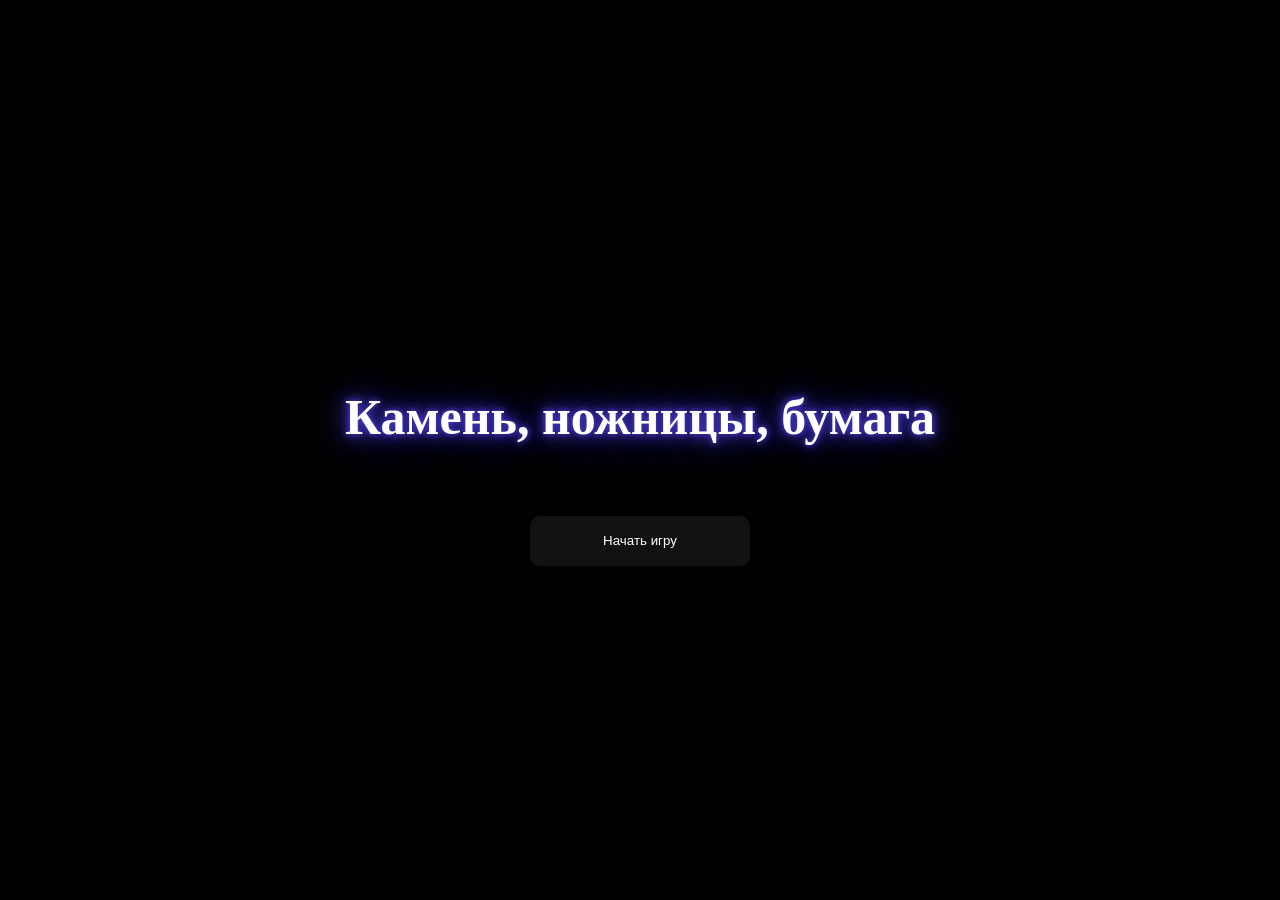
<file: index.html>
<!DOCTYPE html>
<html>
 <head>
  <meta charset="utf-8" >
  <meta name="viewport" content="width=device-width, initial-scale=1.0, maximum-scale=1.0, user-scalable=yes">
  <title>Камень, ножницы, бумага</title>
  <link rel="stylesheet" href="Game.css">
 </head>
 <body class="startpage">
  <h1 class="title">Камень, ножницы, бумага</h1>
  <button class="startbutton" onclick="location.href='Game.html'">Начать игру</button>
 </body>
</html>
</file>
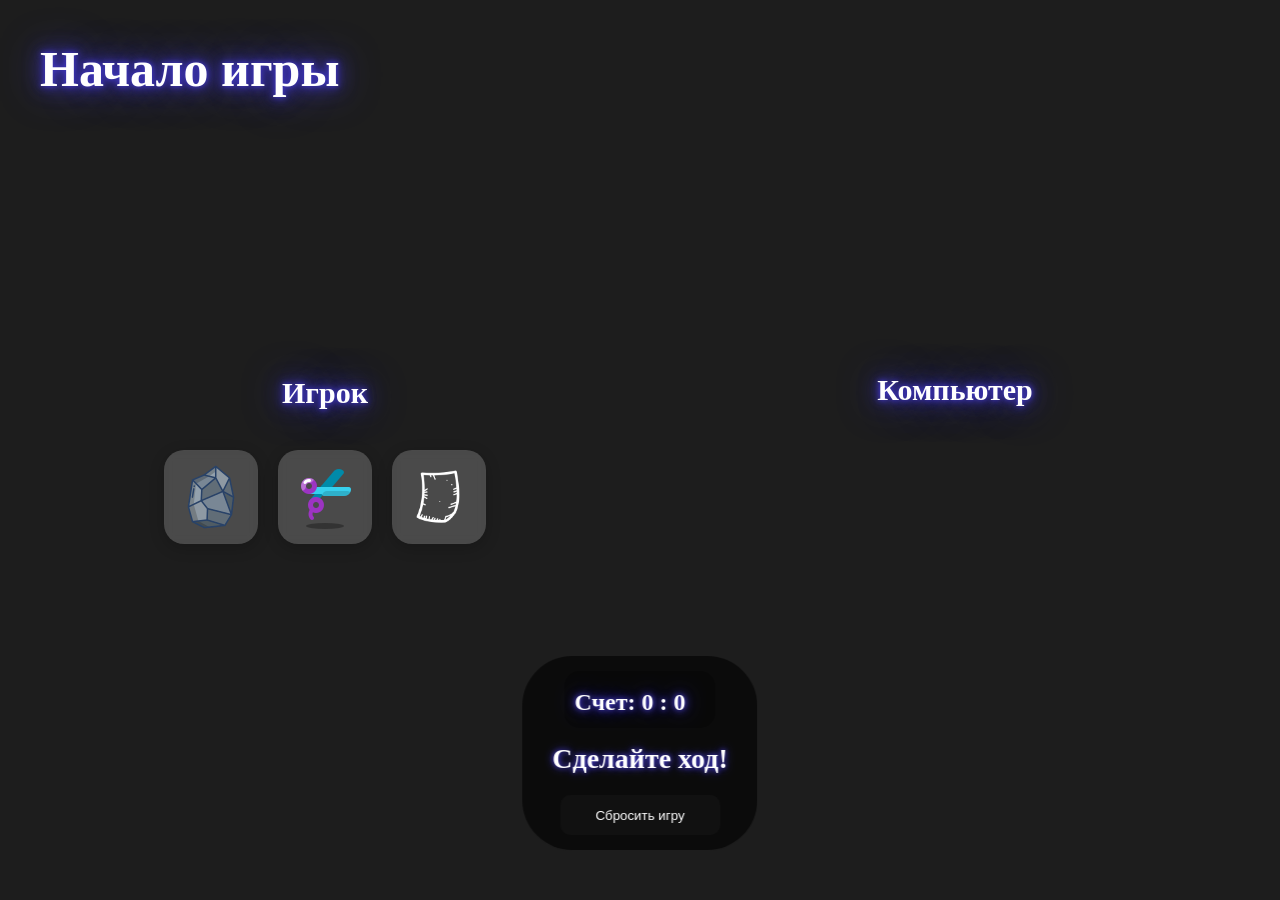
<file: Game.html>
<!DOCTYPE html>
<html>
 <head>
  <meta charset="utf-8" >
  <meta name="viewport" content="width=device-width, initial-scale=1.0, maximum-scale=1.0, user-scalable=yes">
  <title>Камень, ножницы, бумага</title>
  <link rel="stylesheet" href="Game.css">
 </head>
 <body class="gamepage">
  <h1 class="title1">Начало игры</h1>
  <div class="game">
   <div class="player">
    <h2 class="h2">Игрок</h2>
    <div class="choices">
     <button class="choice" onclick="play('rock')"><img src="image/icons8-камень-64.png" alt="Камень"></button>
     <button class="choice" onclick="play('scissors')"><img src="image/icons8-ножницы-64.png" alt="Ножницы"></button>
     <button class="choice" onclick="play('paper')"><img  src="image/icons8-бумага-100.png" alt="Бумага" style="filter: brightness(0) invert(1);"></button>
    </div>
   </div>
   <div class="computer">
    <h2 class="h2">Компьютер</h2>
    <div id="computer-choice" class="choices"></div>
   </div>
  </div>
  <div id="result" class="result">
    <h2 class="h2"></h2>
    <button class="play-again" onclick="location.reload()">Сбросить игру</button>
  </div>
  <script src="Game.js"></script>
  
 </body>
</html>
</file>
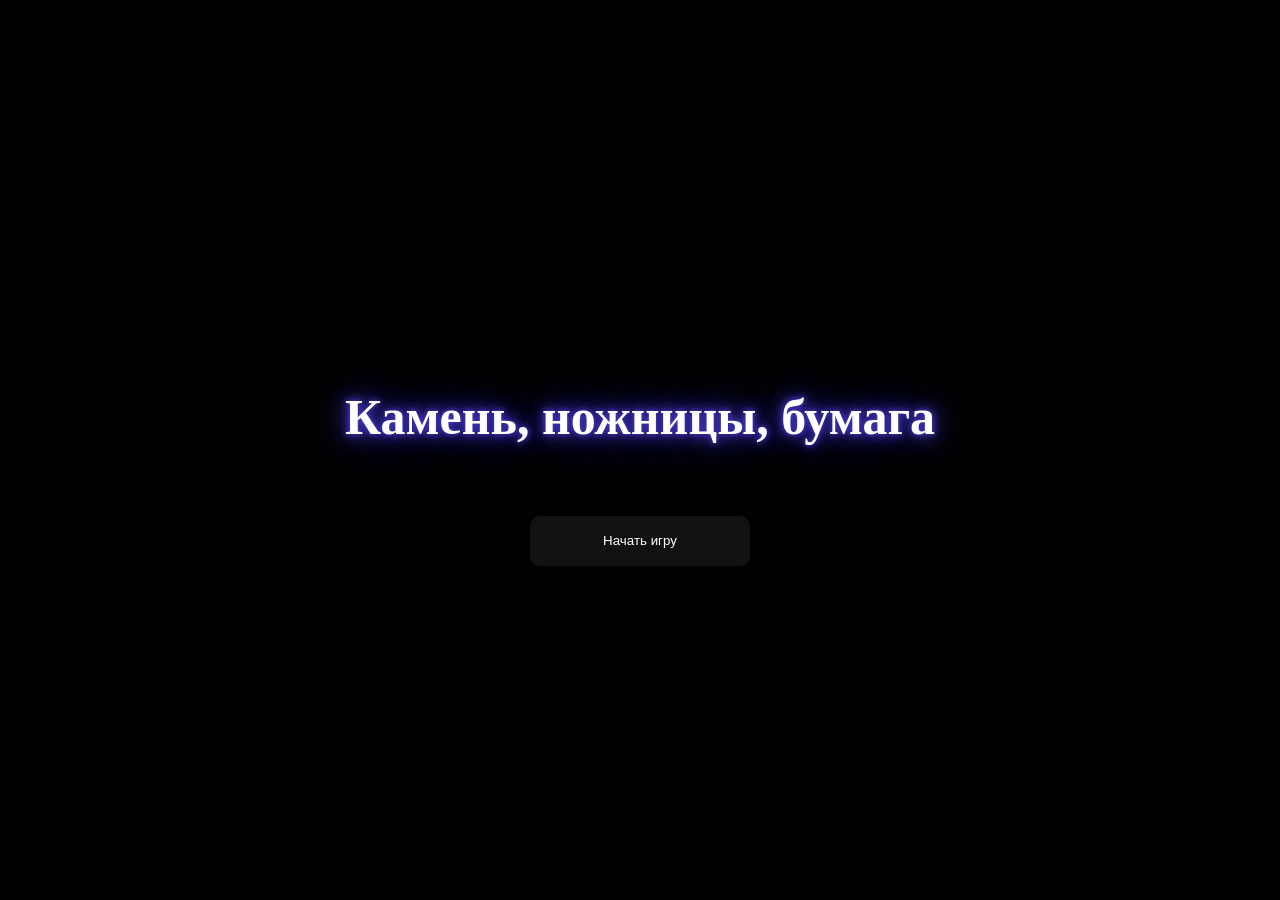
<file: StartGame.html>
<!DOCTYPE html>
<html>
 <head>
  <meta charset="utf-8">
  <title>Камень, ножницы, бумага</title>
  <link rel="stylesheet" href="Game.css">
 </head>
 <body class="startpage">
  <h1 class="title">Камень, ножницы, бумага</h1>
  <button class="startbutton" onclick="location.href='Game.html'">Начать игру</button>
 </body>
</html>
</file>
<file: Game.css>
* {
    box-sizing: border-box;
}

.title{
    color: #fff;
    font-size: 50px;
    margin-bottom: 50px;
    text-align: center;
    text-shadow: 
    0 0 5px rgb(63, 54, 190),   
    0 0 10px rgb(63, 54, 190),  
    0 0 20px rgb(63, 54, 190),  
    0 0 40px rgb(63, 54, 190);
    background: #000;
    padding: 20px;
    display: inline-block;
}
.startpage{ 
    margin: 0;
    padding: 0;
    width: 100%;
    height: 100vh;
    display: flex;
    flex-direction: column;
    justify-content: center;
    align-items: center;
    background: #000;
    
}
.startbutton{
    width: 220px;
    height: 50px;
    border: none;
    outline: none;
    color: #fff;
    background: #111;
    cursor: pointer;
    position: relative;
    z-index: 0;
    border-radius: 10px;
    text-align: center;
}
.startbutton:before{
    content: '';
    background: linear-gradient(45deg, #ff0000, #ff7300, #fffb00, #48ff00, #00ffd5, #002bff, #7a00ff, #ff00c8, #ff0000);
    position: absolute;
    top: -2px;
    left:-2px;
    background-size: 400%;
    z-index: -1;
    filter: blur(5px);
    width: calc(100% + 4px);
    height: calc(100% + 4px);
    animation: glowing 20s linear infinite;
    opacity: 0;
    transition: opacity .3s ease-in-out;
    border-radius: 10px;
}
.startbutton:active{
    color: #000;
}
.startbutton:active:after{
    background: transparent;
}
.startbutton:hover:before{
    opacity: 1;
}
.startbutton:after{
    z-index: -1;
    content: '';
    position: absolute;
    width: 100%;
    height: 100%;
    background: #111;
    left: 0;
    top: 0;
    border-radius: 10px;
}
@keyframes glowing {
    0%{background-position: 0 0;}
    50%{background-position: 400% 0;}
    100%{background-position: 0 0;}
}
.gamepage {
    margin: 0;
    padding: 0;
    width: 100%;
    min-height: 100vh;
    display: flex;
    position: relative;
    align-items: center;
    justify-content: center; /* Добавлено: центрируем содержимое по горизонтали */
    background: #1d1d1d;
}

.title1 {
    color: #fff;
    position: absolute;
    font-size: 50px;
    top: 20px;
    left: 20px;
    text-shadow: 
        0 0 5px rgb(63, 54, 190),   
        0 0 10px rgb(63, 54, 190),  
        0 0 20px rgb(63, 54, 190),  
        0 0 40px rgb(63, 54, 190);
    padding: 20px;
    display: inline-block;
    margin: 0;
    z-index: 10;
}

.h2 {
    color: #fff;
    font-size: 30px;
    text-shadow: 
        0 0 5px rgb(63, 54, 190),   
        0 0 10px rgb(63, 54, 190),  
        0 0 20px rgb(63, 54, 190),  
        0 0 40px rgb(63, 54, 190);
    text-align: center;
    padding: 20px;
    margin: 0;
}

.game {
    display: flex;
    justify-content: center;
    gap: 100px;
    max-width: 1200px;
    width: 100%;
    margin: 0 auto;
    padding: 20px;
    align-items: center;
    

}

/* Добавляем стили для блоков игрока и компьютера */
.player,
.computer {
    flex: 1;
    display: flex;
    flex-direction: column;
    align-items: center;
    text-align: center;
}

.choice {
    background: rgba(255, 255, 255, 0.2);
    border: none;
    border-radius: 20px;
    padding: 15px;
    cursor: pointer;
    transition: all 0.3s ease;
    backdrop-filter: blur(5px);
    box-shadow: 0 4px 15px rgba(0, 0, 0, 0.2);
}

.choice img {
    width: 64px;
    height: 64px;
    display: block;
    transition: transform 0.3s ease;
}

/* Эффекты при наведении */
.choice:hover {
    background: rgba(255, 255, 255, 0.4);
    transform: scale(1.1);
    box-shadow: 0 8px 25px rgba(0, 0, 0, 0.3);
}

.choice:hover img {
    transform: scale(1.05);
}

/* Эффект при нажатии */
.choice:active {
    transform: scale(0.95);
}

/* Дополнительно: контейнер для кнопок выбора */
.choices {
    display: flex;
    gap: 20px;
    justify-content: center;
    flex-wrap: wrap;
    margin-top: 20px;
}

/* Стиль для отображения выбора компьютера */
#computer-choice {
    margin-top: 20px;
    min-height: 100px;
    display: flex;
    align-items: center;
    justify-content: center;
}

/* Стиль для результата игры */
.result {
    position: absolute;
    bottom: 50px;
    left: 50%;
    transform: translateX(-50%);
    text-align: center;
    font-size: 28px;
    font-weight: bold;
    color: #fff;
    text-shadow: 
        0 0 5px rgb(63, 54, 190),   
        0 0 10px rgb(63, 54, 190);
    background: rgba(0, 0, 0, 0.6);
    padding: 15px 30px;
    border-radius: 50px;
    backdrop-filter: blur(5px);
    z-index: 10;
}
.play-again {
    width: 160px;
    height: 40px;
    border: none;
    outline: none;
    color: #fff;
    background: #111;
    cursor: pointer;
    position: relative;
    z-index: 0;
    border-radius: 10px;
    text-align: center;
}
.play-again:before{
    content: '';
    background: linear-gradient(45deg, #ff0000, #ff7300, #fffb00, #48ff00, #00ffd5, #002bff, #7a00ff, #ff00c8, #ff0000);
    position: absolute;
    top: -2px;
    left:-2px;
    background-size: 400%;
    z-index: -1;
    filter: blur(5px);
    width: calc(100% + 4px);
    height: calc(100% + 4px);
    animation: glowing 20s linear infinite;
    opacity: 0;
    transition: opacity .3s ease-in-out;
    border-radius: 10px;
}
.play-again:active{
    color: #000;
}
.play-again:active:after{
    background: transparent;
}
.play-again:hover:before{
    opacity: 1;
}
.play-again:after{
    z-index: -1;
    content: '';
    position: absolute;
    width: 100%;
    height: 100%;
    background: #111;
    left: 0;
    top: 0;
    border-radius: 10px;
}

@keyframes fadeIn {
    from {
        opacity: 0;
        transform: translateY(20px);
    }
    to {
        opacity: 1;
        transform: translateY(0);
    }
}


.score-display {
    font-size: 32px;
    font-weight: bold;
    color: #fff;
    text-shadow: 
        0 0 5px rgb(63, 54, 190),   
        0 0 10px rgb(63, 54, 190),  
        0 0 20px rgb(63, 54, 190);
    padding: 10px;
    background: rgba(0, 0, 0, 0.3);
    border-radius: 15px;
    display: inline-block;
    margin-bottom: 15px;
}

#computer-choice img {
    animation: fadeIn 0.3s ease;
}

.choice {
    transition: all 0.2s ease;
}

.choice:active {
    transform: scale(0.95);
}

.result-text {
    animation: fadeIn 0.5s ease;
}


.choice img[alt="paper"],
#computer-choice img[alt="paper"] {
    filter: brightness(0) invert(1);
}
/* ========== АДАПТАЦИЯ ДЛЯ ТЕЛЕФОНОВ ========== */

@media (max-width: 768px) {
    /* Заголовок "Начало игры" */
    .title1 {
        font-size: 24px;
        top: 10px;
        left: 10px;
        padding: 10px;
    }
    
    /* Заголовки Игрок и Компьютер */
    .h2 {
        font-size: 20px;
        padding: 10px;
    }
    
    /* Контейнер игры - меняем направление на колонку */
    .game {
        flex-direction: column;
        gap: 12px;
        padding: 8px;
        margin-top: 8px; /* Чтобы не перекрывалось заголовком */
    }
    
    /* Блоки игрока и компьютера */
    .player,
    .computer {
        width: 100%;
        max-width: 350px;
    }
    
    /* Контейнер с кнопками */
    .choices {
        gap: 15px;
    }
    
    /* Кнопки выбора */
    .choice {
        padding: 10px;
    }
    
    /* Иконки в кнопках */
    .choice img {
        width: 50px;
        height: 50px;
    }
    
    /* Выбор компьютера */
    #computer-choice img {
        width: 50px;
        height: 50px;
    }
    
    /* Блок результата */
    .result {
        bottom: 20px;
        padding: 10px 20px;
        width: 90%;
        max-width: 300px;
    }
    
    /* Текст результата */
    .result-text {
        font-size: 18px !important;
    }
    
    /* Счет */
    .score-display {
        font-size: 20px !important;
        padding: 5px 10px;
    }
    
    .score-display span {
        font-size: 18px !important;
    }
    
    /* Кнопка сброса */
    .play-again {
        width: 140px;
        height: 35px;
        font-size: 14px;
    }

    .gamepage {
        flex-direction: column;
        align-items: center;
        justify-content: flex-start;
        padding-top: 10px;
        min-height: 100vh;
        gap: 6px;
    }

    .title1 {
        position: static;
        top: auto;
        left: auto;
        width: 100%;
        margin: 0 0 6px 0;
        padding: 8px 12px;
        font-size: 20px;
        text-align: center;
    }

    .result {
        position: static;
        transform: none;
        bottom: auto;
        left: auto;
        margin-top: 12px;
        width: auto;
        max-width: 100%;
    }
}


@media (max-width: 480px) {
    /* Заголовок */
    .title1 {
        font-size: 18px;
        top: 5px;
        left: 5px;
        padding: 8px;
    }
    
    /* Заголовки */
    .h2 {
        font-size: 18px;
        padding: 8px;
    }
    
    /* Расстояние между блоками */
    .game {
        gap: 20px;
        margin-top: 50px;
    }
    
    /* Иконки */
    .choice img {
        width: 40px;
        height: 40px;
    }
    
    #computer-choice img {
        width: 40px;
        height: 40px;
    }
    
    /* Расстояние между кнопками */
    .choices {
        gap: 10px;
    }
    
    /* Кнопки выбора */
    .choice {
        padding: 8px;
    }
    
    /* Результат */
    .result {
        bottom: 10px;
        padding: 8px 15px;
    }
    
    .result-text {
        font-size: 16px !important;
        margin-bottom: 10px !important;
    }
    
    /* Счет */
    .score-display {
        font-size: 16px !important;
    }
    
    .score-display span {
        font-size: 14px !important;
    }
    
    /* Кнопка сброса */
    .play-again {
        width: 120px;
        height: 32px;
        font-size: 12px;
    }
}

/* Для горизонтальной ориентации на телефоне */
@media (max-width: 900px) and (orientation: landscape) {
    .gamepage {
        height: auto;
        min-height: 100vh;
        padding: 20px 0;
    }
    
    .game {
        flex-direction: row;
        gap: 30px;
        margin-top: 60px;
    }
    
    .player, .computer {
        max-width: 280px;
    }
    
    .result {
        position: relative;
        bottom: auto;
        margin-top: 20px;
    }
}
</file>
